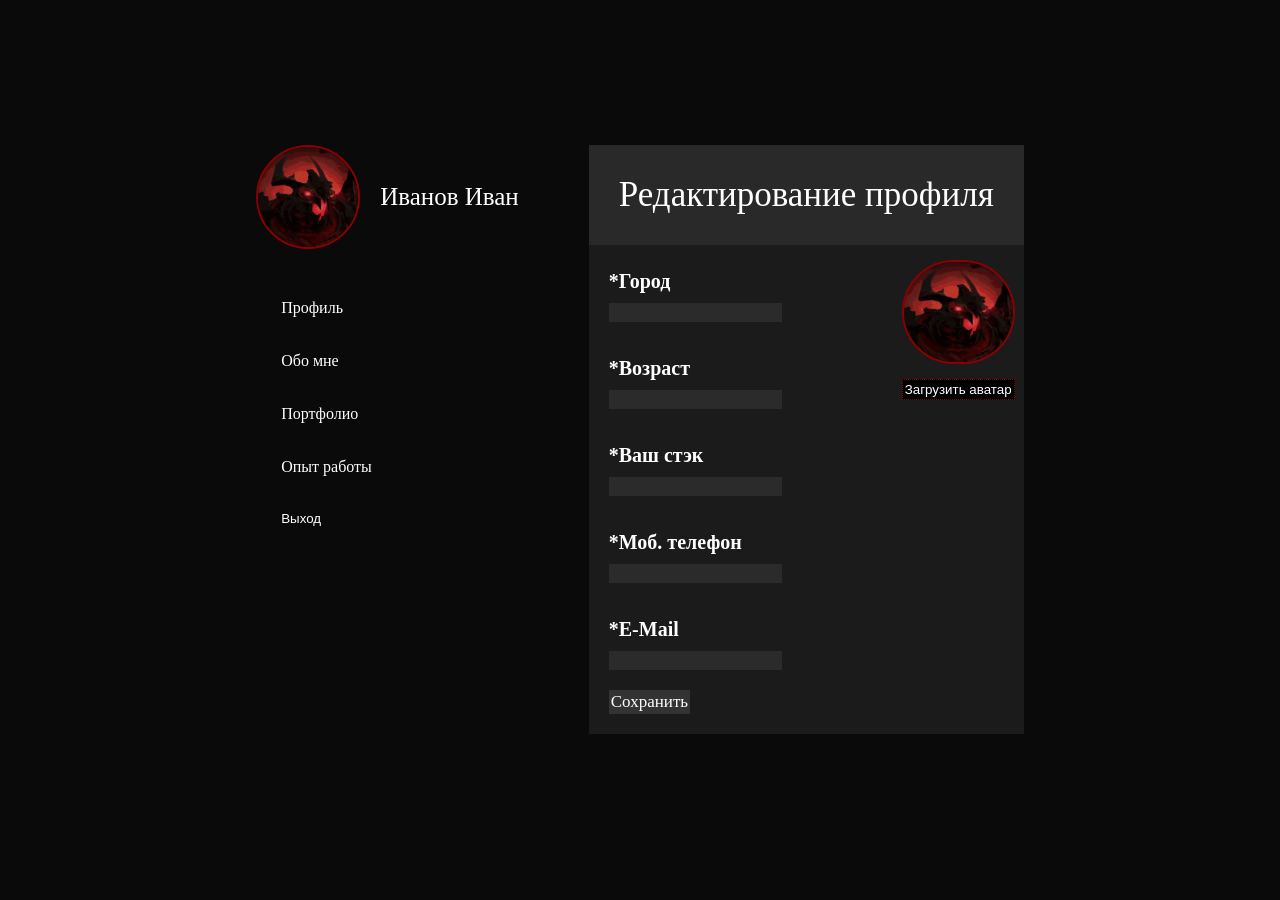
<file: Assets/forms/LKForm/edit.html>
<html lang="ru">
<head>
    <meta charset="UTF-8">
    <meta http-equiv="X-UA-Compatible" content="IE=edge">
    <meta name="viewport" content="width=device-width, initial-scale=1.0">
    <link rel="stylesheet" href="styles/edit.css">
    <title>TulaHack2022</title>
</head>
<body>

    <main>
        <div class="LeftColumn">
            <div class="person">
                <img src="img/MyPhoto.jpg" alt="" id="ProfilePhoto">
                <div id="FIO">Иванов Иван</div>
            </div>
            <div class="buttons">
                <a href="#EditProfile" onclick="OpenProfile('EditProfile')" id="button">Профиль</a>
                <a href="#EditAbout" onclick="OpenAbout('EditAbout')" id="button">Обо мне</a>
                <a href="#EditPortfolio" onclick="OpenPortfolio('EditPortfolio')" id="button">Портфолио</a>
                <a href="#EditJob" onclick="OpenJob('EditJob')" id="button">Опыт работы</a>
                <button href="" id="exit">Выход</button>
            </div>
        </div>
        
        <div class="RightColumn">
            <div class="MainText">
                Редактирование профиля
            </div>
            <!-- Профиль -->
            <div id="EditProfile" >
                <div class="LeftGrid">
                    <div class="city">
                        <h2 id="tags">*Город</h2>
                        <input type="text" id="inputs">
                    </div>
    
                    <div class="age">
                        <h2 id="tags">*Возраст</h2>
                        <input type="text" id="inputs">
                    </div>

                    <div class="skills">
                        <h2 id="tags">*Ваш стэк</h2>
                        <input type="text" id="inputs">
                    </div>
    
                    <div class="contacts">
                        <h2 id="tags">*Моб. телефон</h2>
                        <input type="text" id="inputs">
                    </div>
    
                    <div class="email">
                        <h2 id="tags">*E-Mail</h2>
                        <input type="text" id="inputs">
                    </div>

                    <div class="SaveChanges">
                        <a id="save">Сохранить</a>
                    </div>
                </div>
                <div class="RightGrid">
                    <img src="img/MyPhoto.jpg" alt="" id="DemoProfilePhoto">
                    <button id="UploadPhoto">Загрузить аватар</button>
                </div>
            </div>

            <!-- Обо мне -->

            <div id="EditAbout">
                <div class="AboutMe">
                    <h2 id="tags">*Обо мне</h2>
                    <textarea cols="51" rows="17" type="text" id="InputAbout"></textarea>
                </div>
                <div class="SaveChanges">
                    <a id="save">Сохранить</a>
                </div>
            </div>

            <!-- Портфолио -->

            <div id="EditPortfolio">
                <div class="Portfolio">
                    <h2 id="tags">*Портфолио</h2>
                    <input type="text" id="inputs">
                </div>
                <div class="SaveChanges">
                    <a id="save">Сохранить</a>
                </div>
            </div>

            <!-- Опыт работы -->

            <div id="EditJob">
                <div class="Job">
                    <h2 id="tags">*Опыт работы</h2>
                    <input type="text" id="inputs">
                </div>
                <div class="SaveChanges">
                    <a id="save">Сохранить</a>
                </div>
            </div>

        </div>

    </main>
<script src="scripts/edit.js"></script>
</body>
</html>
</file>
<file: Assets/forms/LKForm/styles/edit.css>
* {
    margin: 0px;
    padding: 0px;
    outline: 0px;
}

a {
    color: black;
    text-decoration: none;
}

body {
    background-color: rgb(10, 10, 10);
}

main {
    display: flex;
    justify-content: center;
    position: absolute;
    top: 15%;
    right: 0px;
    left: 0px;
    bottom: 0px;
}

/* |Левая колонка| */

.LeftColumn {
    display: flex;
    flex-direction: column;
    padding: 10px;
    color: white;
}

.person {
    display: flex;
    flex-direction: row;
    align-items: center;
}

#ProfilePhoto {
    height: 100px;
    margin-right: 20px;
    border-radius: 60px;
    border: 2px solid rgb(139, 0, 0);
}

#FIO {
    font-size: 25px;
}

.buttons {
    display: flex;
    flex-direction: column;
    padding-top: 25px;
}

#button {
    padding: 10px;
    margin-top: 15px;
    color: white;
    text-indent: 15px;
    background-color: rgb(10, 10, 10);
    border: none;
    text-align: start;
    cursor: pointer;
}

#button:hover {
    background-color: rgb(43, 43, 43);
    border-left: 2px solid rgb(0, 255, 255);
}

#exit {
    padding: 10px;
    margin-top: 15px;
    color: white;
    text-indent: 15px;
    background-color: rgb(10, 10, 10);
    border: none;
    text-align: start;
}

#exit:hover {
    background-color: rgb(43, 43, 43);
    border-left: 2px solid rgb(255, 0, 0);
}

/* |Правая колонка| */

.RightColumn {
    display: flex;
    flex-direction: column;
    padding: 10px;
    color: white;
    margin-left: 50px;
    border-radius: 5px;
}

.MainText {
    display: flex;
    font-size: 35px;
    padding: 30px;
    background-color: rgb(41, 41, 41);
}

/* Профиль */

#EditProfile {
    display: flex;
    background-color: rgb(27, 27, 27);
    padding-left: 20px;
}

.LeftGrid {
    margin-right: 120px;
}

#tags {
    font-size: 20px;
    margin-top: 25px;
}

#inputs {
    background-color: rgb(43, 43, 43);
    margin: 10px 0px 10px 0px;
    padding: 2px;
    border: none;
    color: white;
}

.SaveChanges {
    display: flex;
    padding: 10px 0px 20px 0px;
}

#save {
    color: white;
    background-color: rgb(51, 51, 51);
    border: none;
    padding: 2px;
    font-size: 17px;
    cursor: pointer;
}

#save:hover {
    border: 0px 1px 0px 1px solid rgb(0, 255, 255);
}

.RightGrid {
    display: flex;
    flex-direction: column;
}

#DemoProfilePhoto {
    height: 100px;
    border: 2px solid rgb(139, 0, 0);
    border-radius: 60px;
    margin: 15px 5px 15px 0px;
}

#UploadPhoto {
    margin: 0px 5px 0px 0px;
    background-color: black;
    color: white;
    border: 1px dotted rgb(139, 0, 0);
    padding: 2px;
    cursor: pointer;
}

/* ОБО МНЕ */

#EditAbout {
    display: none;
    flex-direction: column;
    background-color: rgb(27, 27, 27);
    padding-left: 20px;
}

#InputAbout {
    background-color: rgb(43, 43, 43);
    margin: 10px 0px 10px 0px;
    border: none;
    color: white;
}

/* ПОРТФОЛИО */

#EditPortfolio {
    display: none;
    flex-direction: column;
    background-color: rgb(27, 27, 27);
    padding-left: 20px;
}


/* ОПЫТ РАБОТЫ */

#EditJob {
    display: none;
    flex-direction: column;
    background-color: rgb(27, 27, 27);
    padding-left: 20px;
}
</file>
